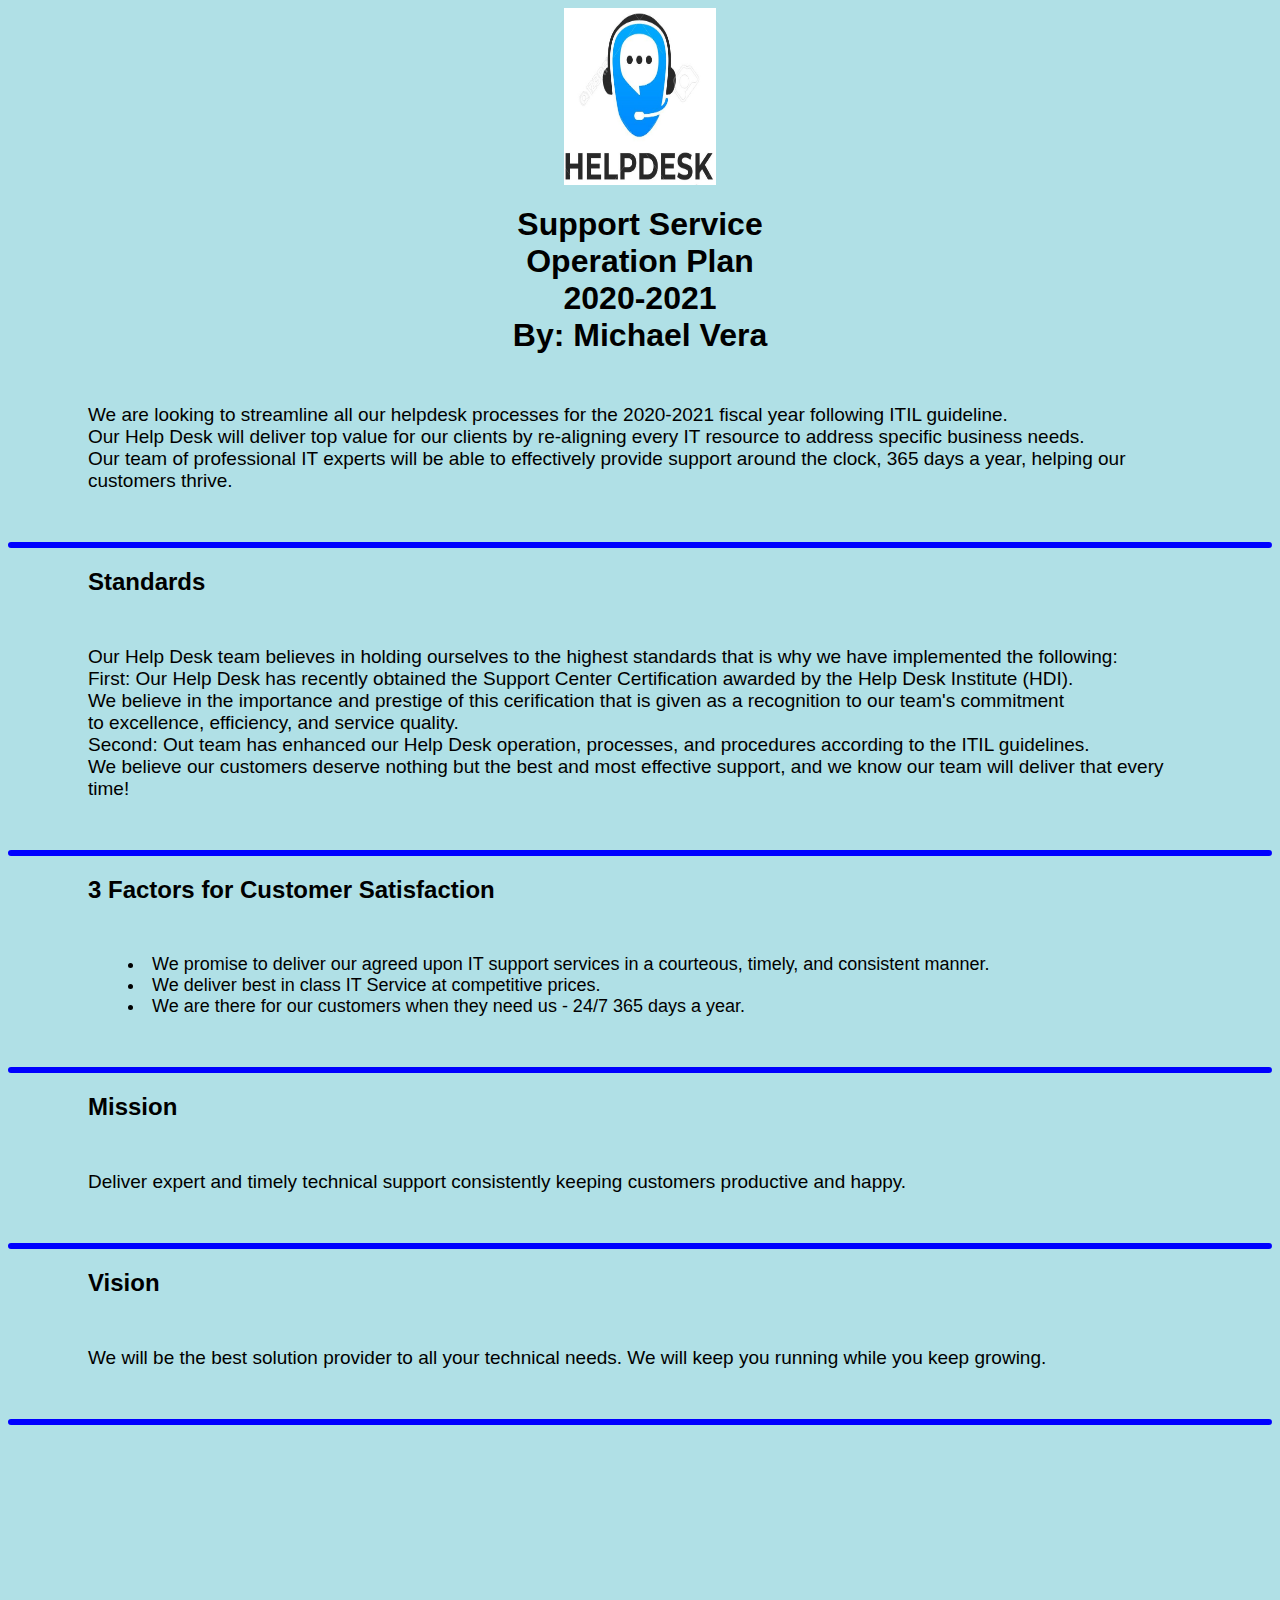
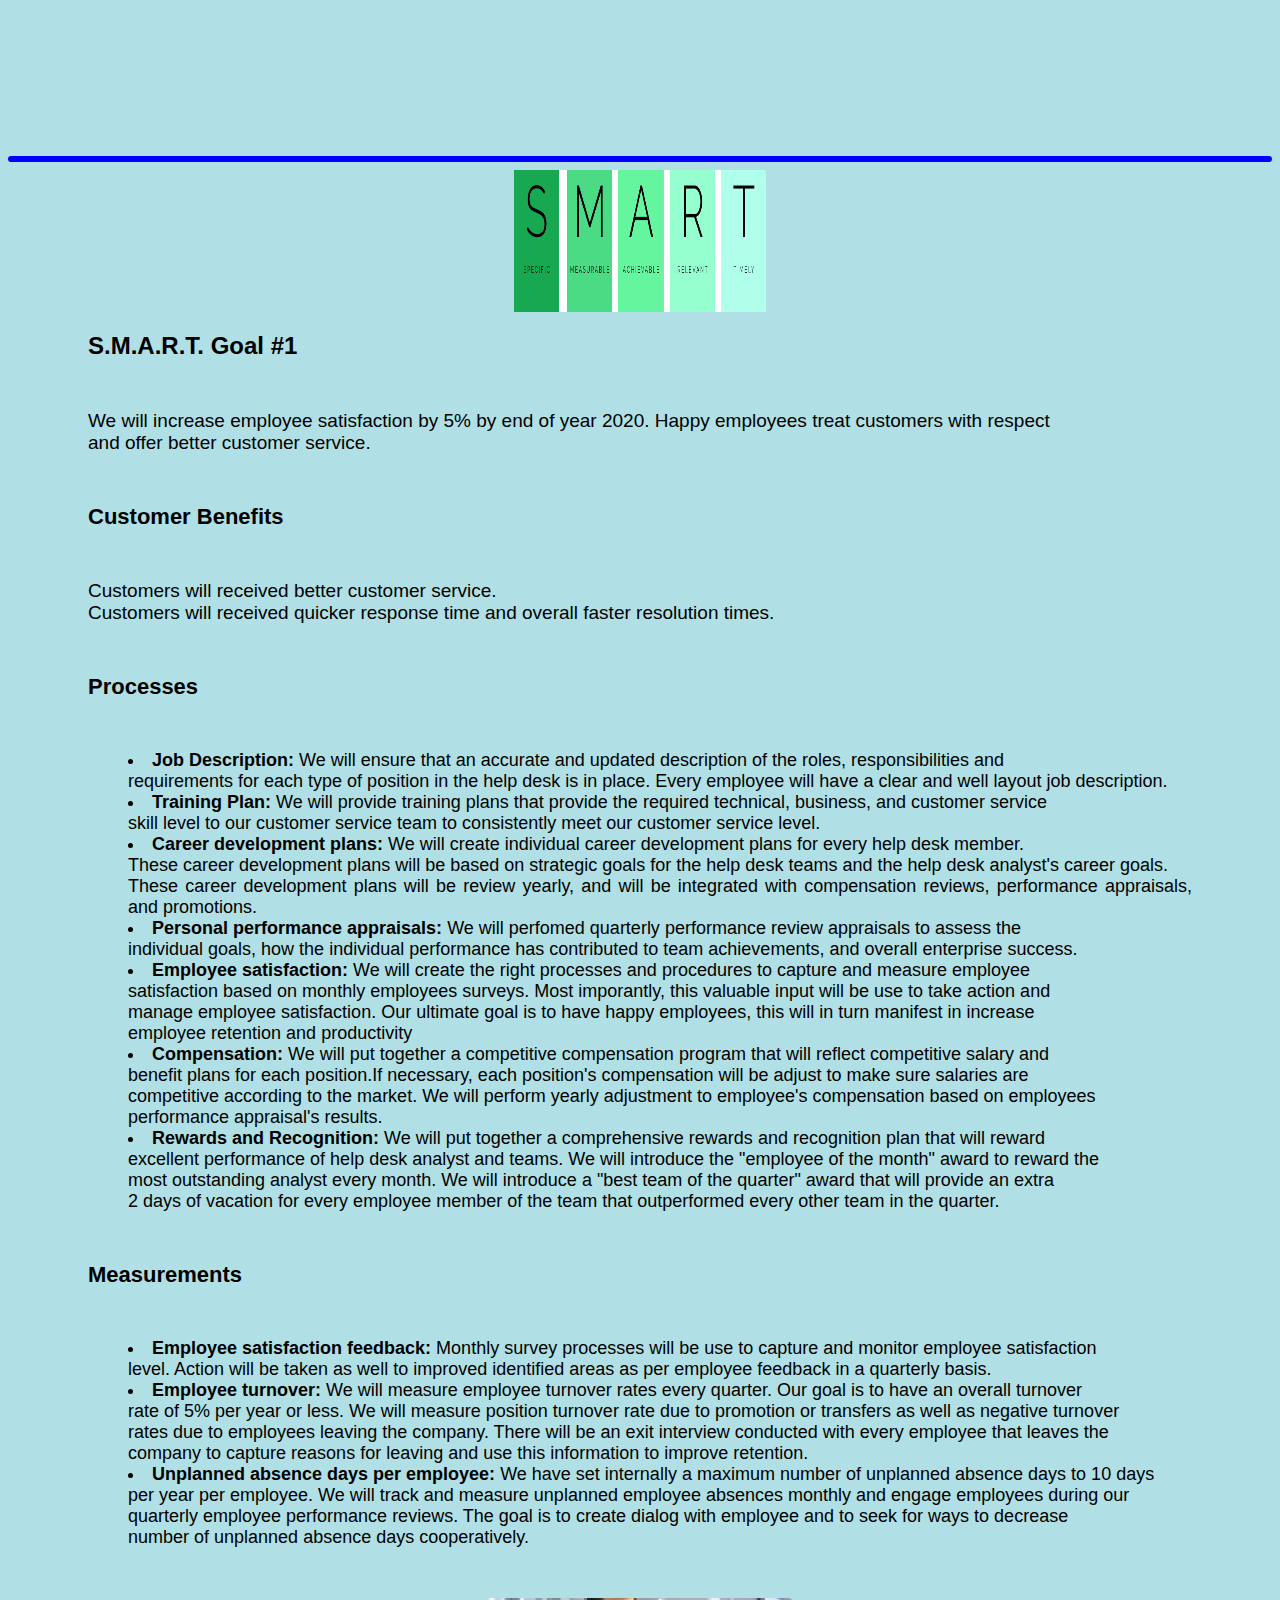
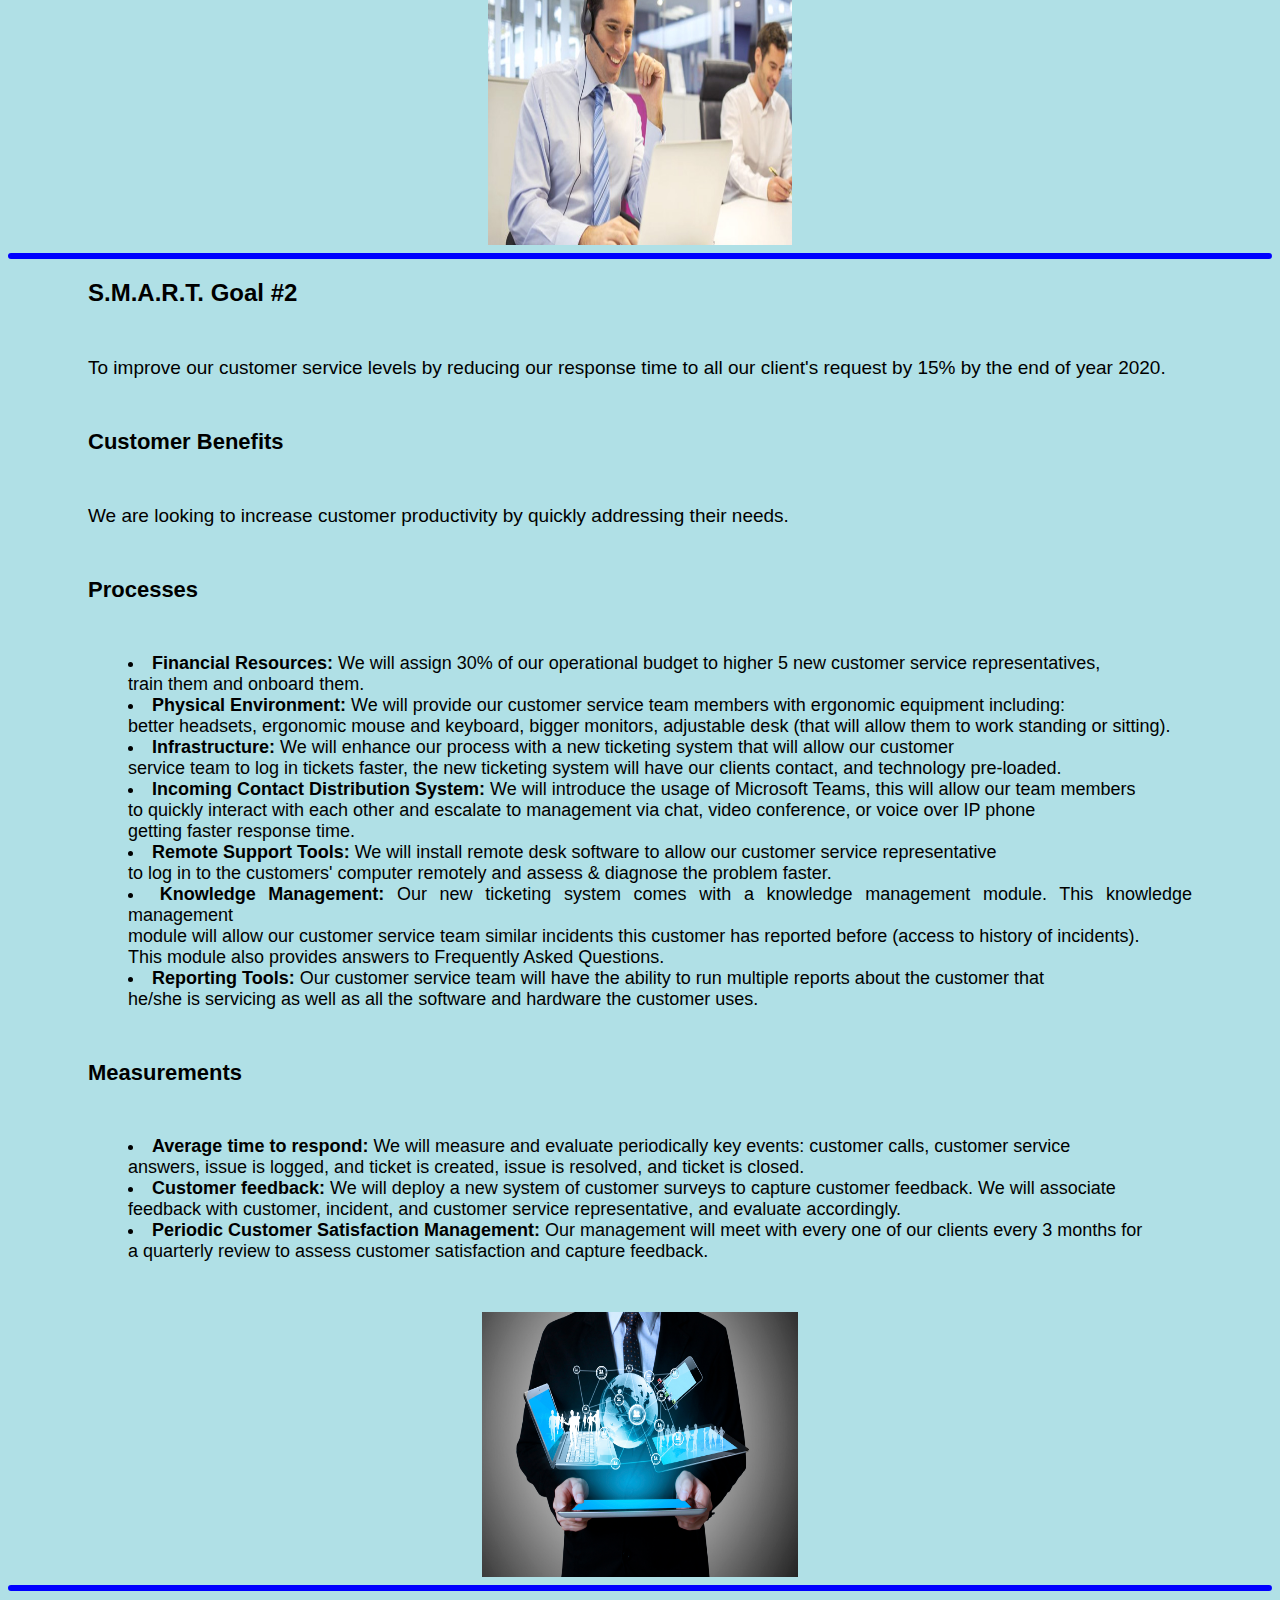
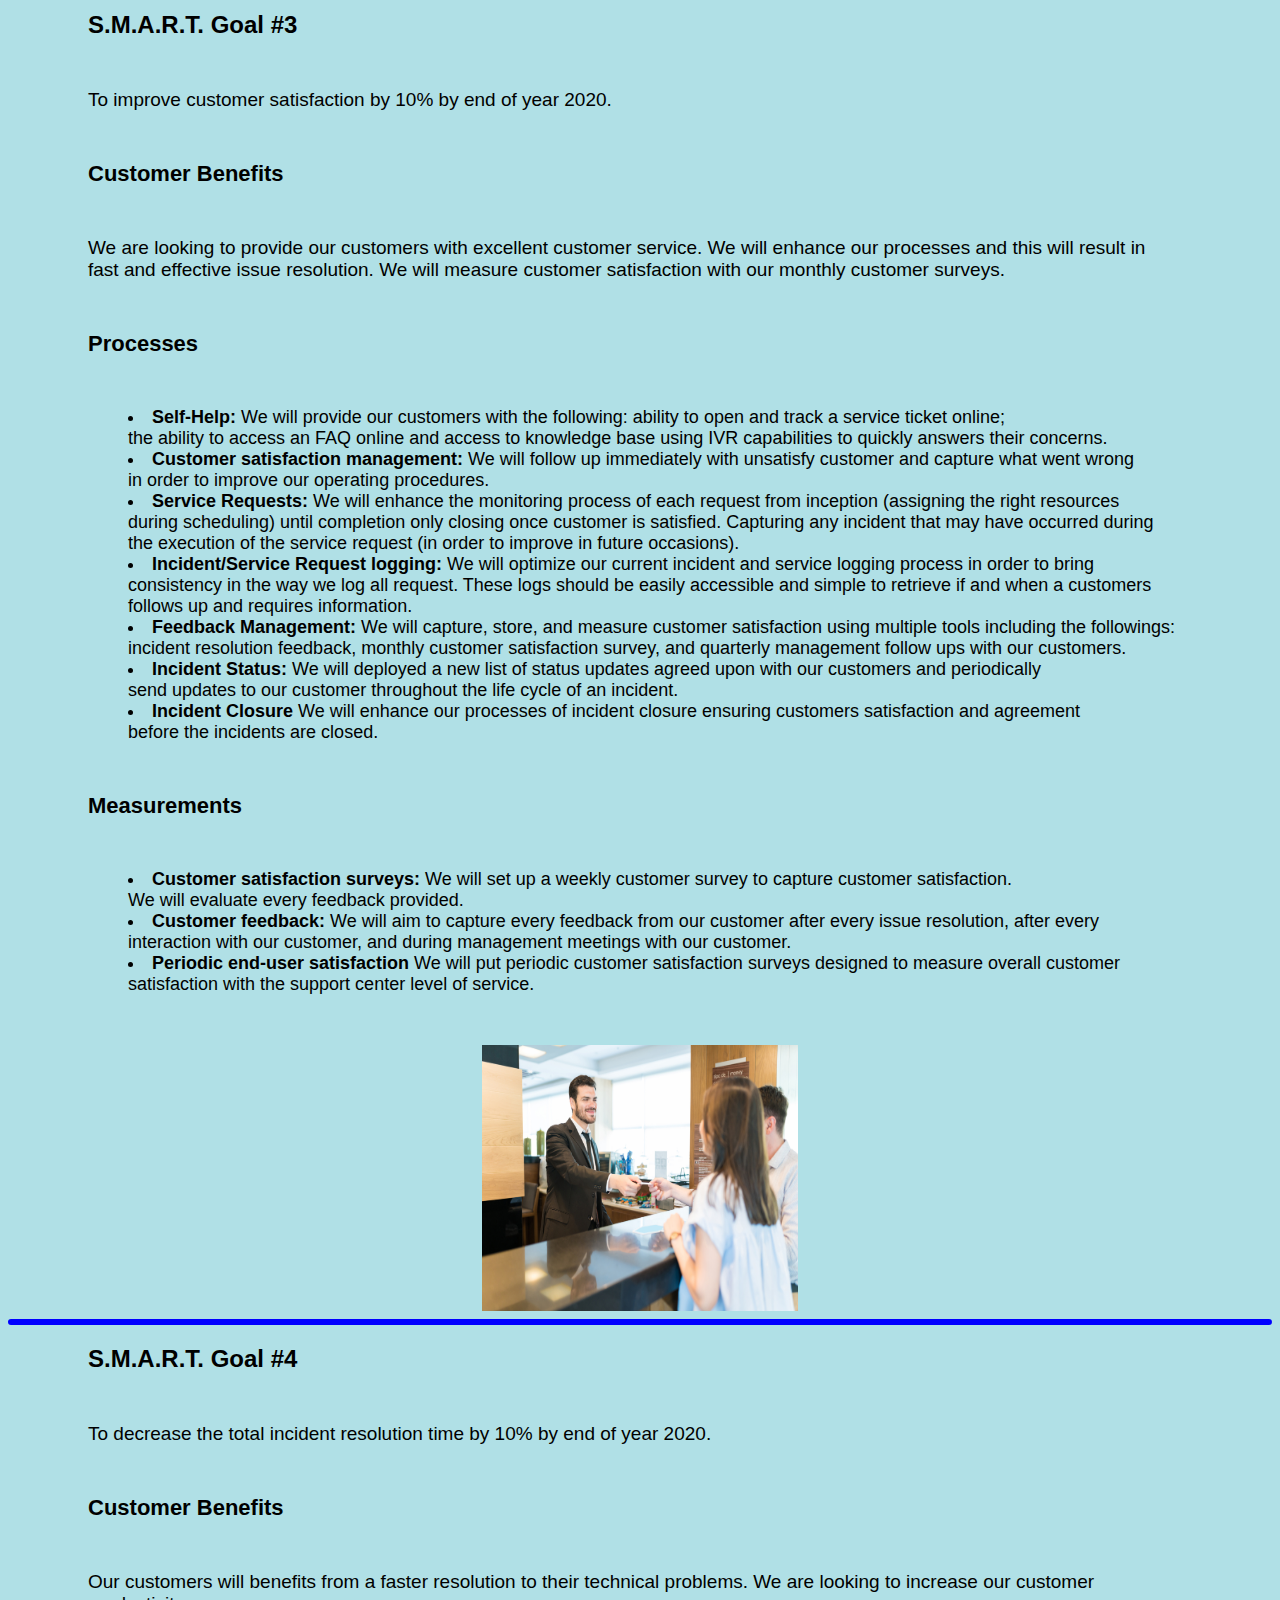
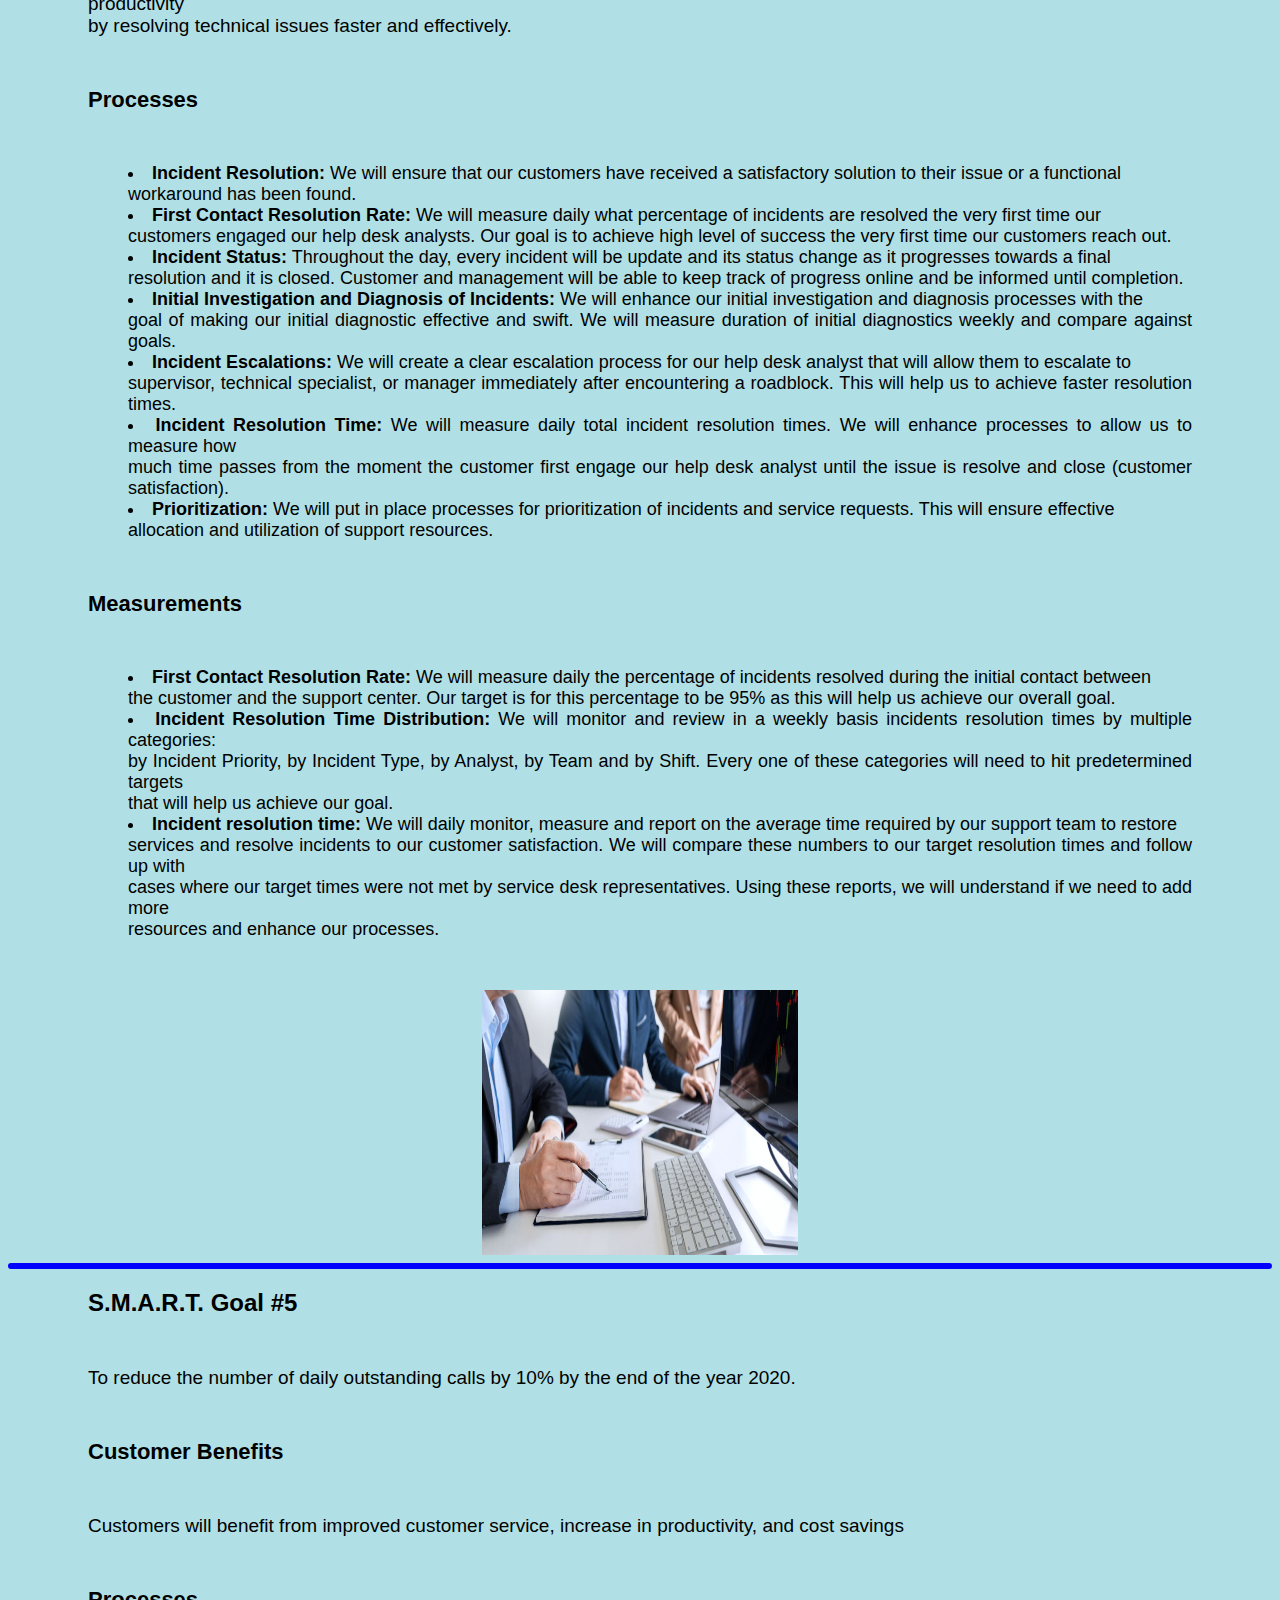
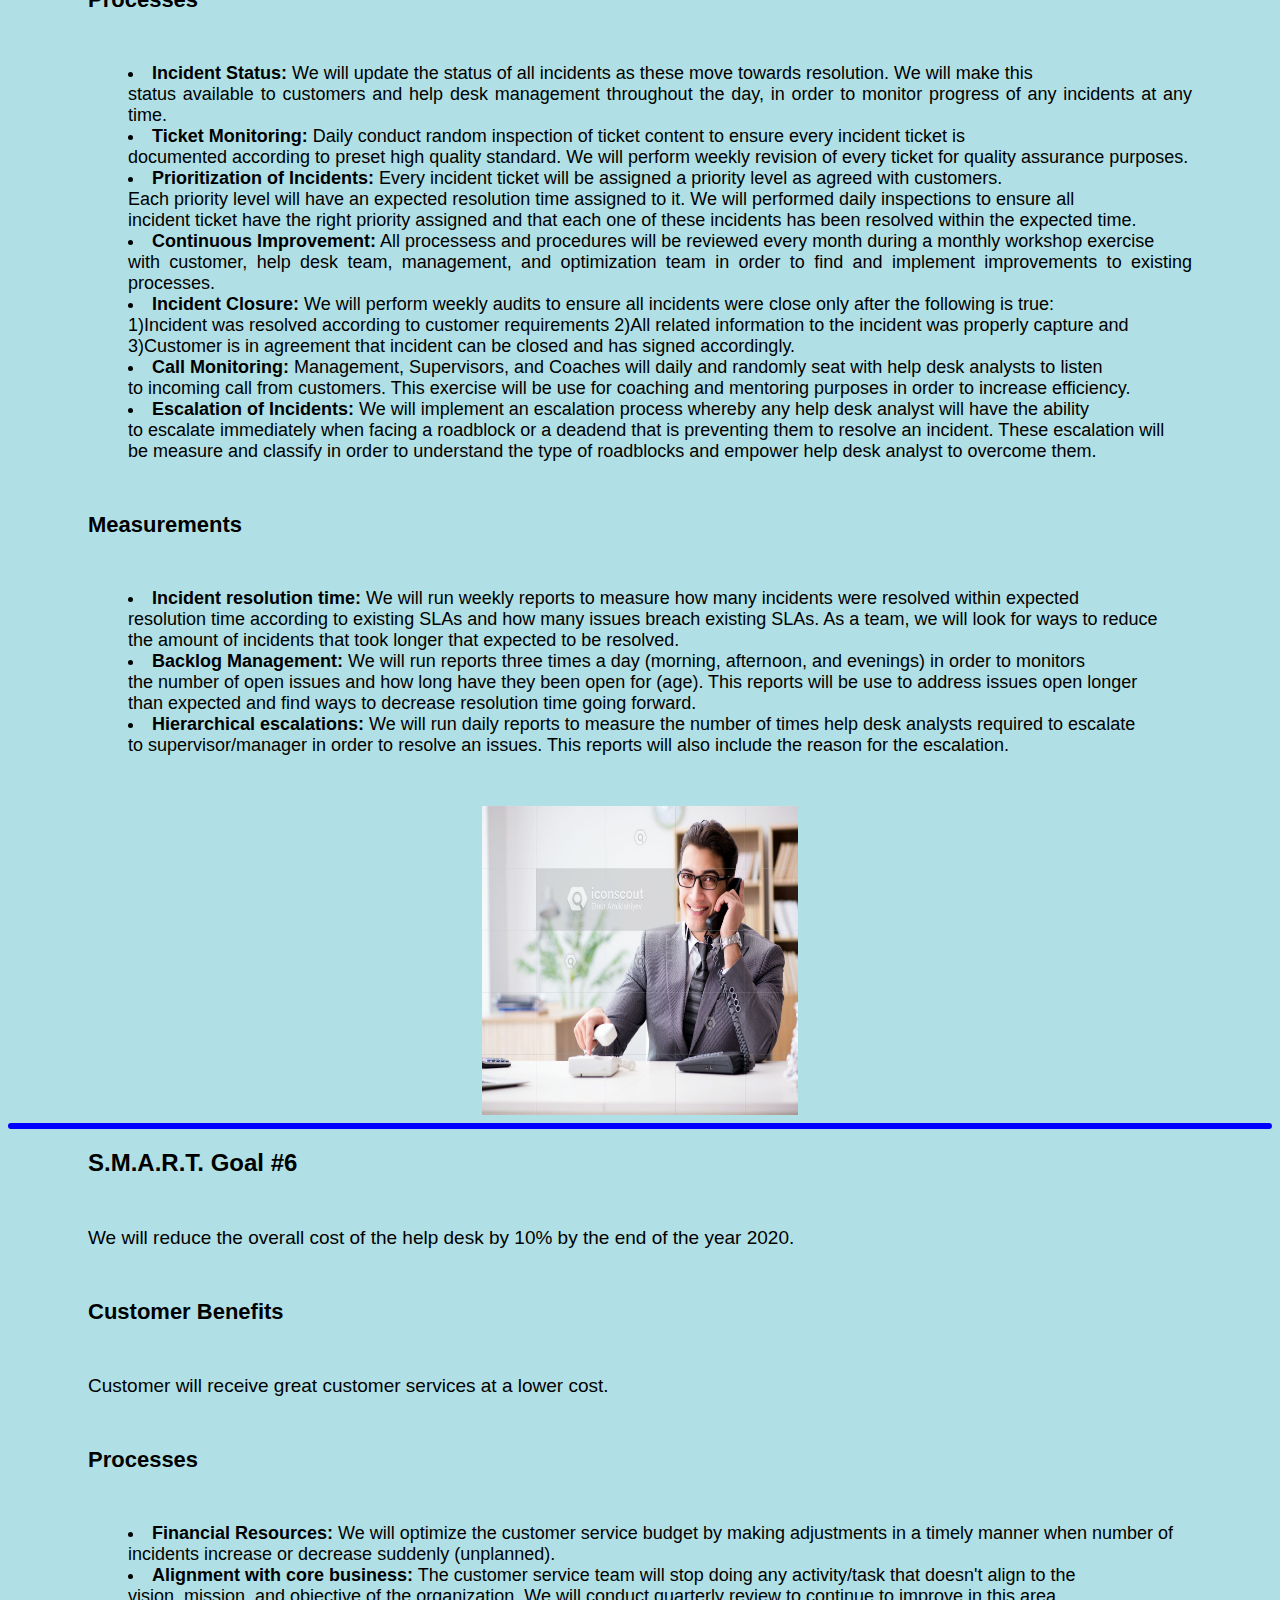
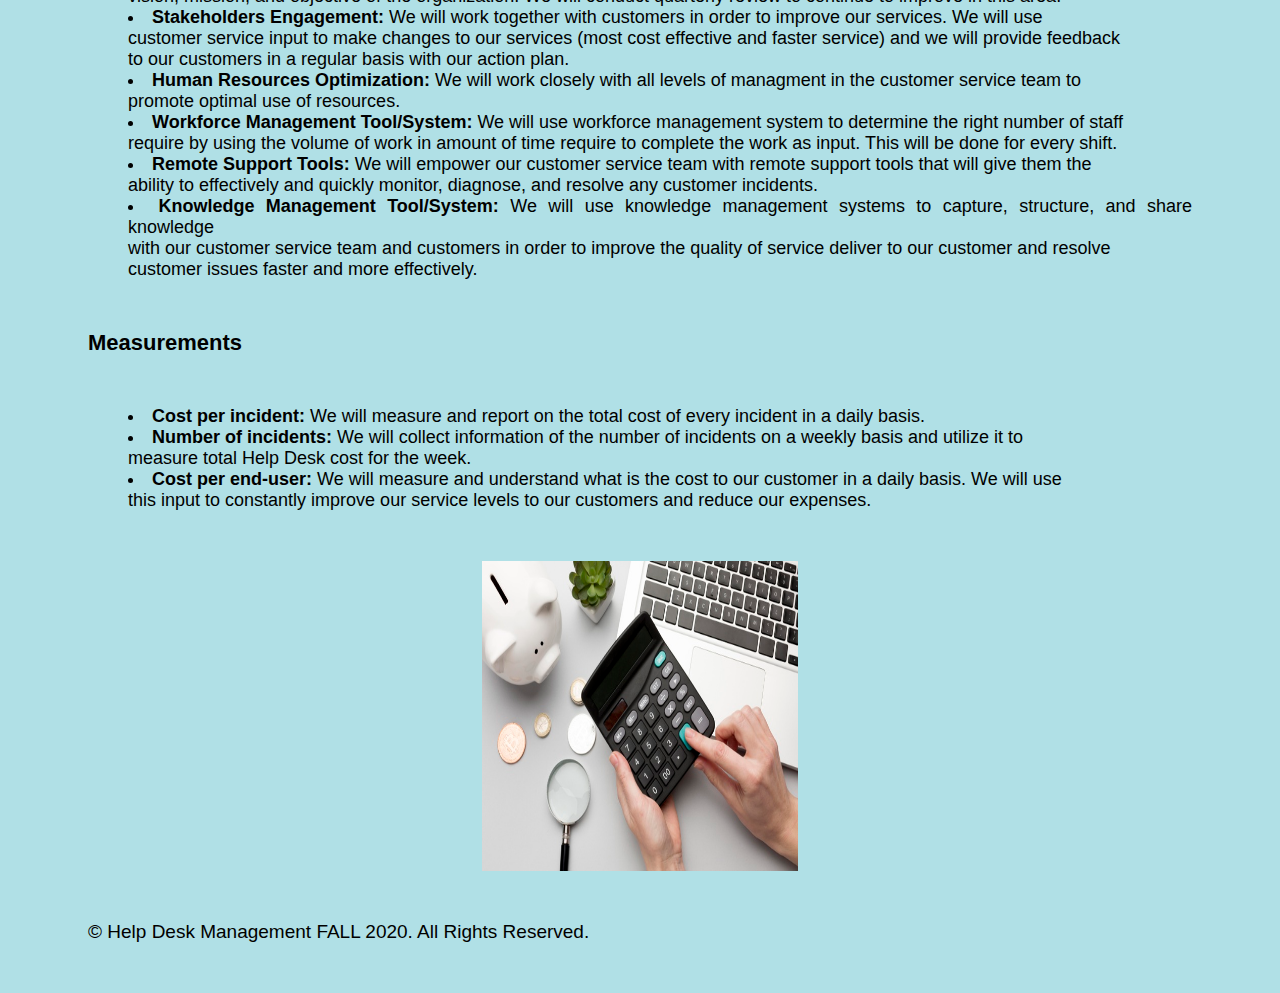
<file: index.html>
<html>
<head>
<title>Operations Plan</title>
<style type = text/css>
body{
background-color:powderblue;
}
img {
display: block;
margin-left: auto;
margin-right: auto;
}
h1{
font-family:Arial;
text-align:center;
}
h2{
text-align: left;
font-family:Arial;
margin-top: 20px;
margin-bottom: 20px;
margin-right: 80px;
margin-left: 80px;
}
h4{
text-align:left;
font-family:Arial;
font-size:22px;
margin-top: 20px;
margin-bottom: 20px;
margin-right: 80px;
margin-left: 80px;
}
p{
font-family:Arial;
text-align:left;
font-size:19px;
margin-top: 50px;
margin-bottom: 50px;
margin-right: 80px;
margin-left: 80px;
}
ul{
font-family:Arial;
text-align:justify;
list-style-position:inside;
font-size:18px;
margin-top: 50px;
margin-bottom: 50px;
margin-right: 80px;
margin-left: 80px;
}
hr{
border: 3px solid blue;
border-radius: 5px;
}
iframe{
display: block;
margin-left: auto;
margin-right: auto;
}
</style>
</head>
<body>
<img src="image/logo.jpg" alt="Help Desk" width="12%" height="20%"/>
<h1>Support Service</br>
Operation Plan</br>
2020-2021</br>
By: Michael Vera</h1>

<p>We are looking to streamline all our helpdesk processes for the 2020-2021 fiscal year following ITIL guideline.</br>
Our Help Desk will deliver top value for our clients by re-aligning every IT resource to address specific business needs.</br>
Our team of professional IT experts will be able to effectively provide support around the clock, 365 days a year, helping our customers thrive.</p>
<hr>
<h2>Standards</h2>
<p>Our Help Desk team believes in holding ourselves to the highest standards that is why we have implemented the following:</br>
First: Our Help Desk has recently obtained the Support Center Certification awarded by the Help Desk Institute (HDI). </br>
We believe in the importance and prestige of this cerification that is given as a recognition to our team's commitment </br>
to excellence, efficiency, and service quality.</br> 
Second: Out team has enhanced our Help Desk operation, processes, and procedures according to the ITIL guidelines.</br>
We believe our customers deserve nothing but the best and most effective support, and we know our team will deliver that every time!</p>
<hr>
<h2>3 Factors for Customer Satisfaction</h2>
<ul>
	<li>We promise to deliver our agreed upon IT support services in a courteous, timely, and consistent manner.</li>
	<li>We deliver best in class IT Service at competitive prices.</li>
	<li>We are there for our customers when they need us - 24/7 365 days a year.</li>
</ul>
<hr>
<h2>Mission</h2>
<p>Deliver expert and timely technical support consistently keeping customers productive and happy.</p>
<hr>
<h2>Vision</h2>
<p>We will be the best solution provider to all your technical needs. We will keep you running while you keep growing.</p>
<hr>
<iframe width="560" height="315" src="https://www.youtube.com/embed/2T-r5jOjEQM" frameborder="0" allow="accelerometer; autoplay; 
clipboard-write; encrypted-media; gyroscope; picture-in-picture" allowfullscreen></iframe>
<hr>
<img src="image/smart-goal-logo.png" alt="Smart Goals" width="20%" height="16%"/>
<h2>S.M.A.R.T. Goal #1</h2>
<p>We will increase employee satisfaction by 5% by end of year 2020. Happy employees treat customers with respect </br>
and offer better customer service.</p>
<h4>Customer Benefits</h4>
<p>Customers will received better customer service.</br>
Customers will received quicker response time and overall faster resolution times.</p>
<h4>Processes</h4>
<ul>
	<li><b>Job Description:</b> We will ensure that an accurate and updated description of the roles, responsibilities and </br>
	requirements for each type of position in the help desk is in place. Every employee will have a clear and well layout job description.</li>
	<li><b>Training Plan:</b> We will provide training plans that provide the required technical, business, and customer service</br>
	skill level to our customer service team to consistently meet our customer service level.</li>
	<li><b>Career development plans:</b> We will create individual career development plans for every help desk member. </br>
	These career development plans will be based on strategic goals for the help desk teams and	the help desk analyst's career goals.</br>
	These career development plans will be review yearly, and will be integrated with compensation reviews, performance appraisals, and promotions.</li>
	<li><b>Personal performance appraisals:</b> We will perfomed quarterly performance review appraisals to assess the</br>
	individual goals, how the individual performance has contributed to team achievements, and overall enterprise success.</li>
	<li><b>Employee satisfaction:</b> We will create the right processes and procedures to capture and measure employee </br>
	satisfaction based on monthly employees surveys. Most imporantly, this valuable input will be use to take action and </br>
	manage employee satisfaction. Our ultimate goal is to have happy employees, this will in turn manifest in increase </br>
	employee retention and productivity </li>
	<li><b>Compensation:</b> We will put together a competitive compensation program that will reflect competitive salary and </br>
	benefit plans for each position.If necessary, each position's compensation will be adjust to make sure salaries are </br>
	competitive according to the market. We will perform yearly adjustment to employee's compensation based on employees </br>
	performance appraisal's results.</li>
	<li><b>Rewards and Recognition:</b> We will put together a comprehensive rewards and recognition plan that will reward </br>
	excellent performance of help desk analyst and teams. We will introduce the "employee of the month" award to reward the </br>
	most outstanding analyst every month. We will introduce a "best team of the quarter" award that will provide an extra </br>
	2 days of vacation for every employee member of the team that outperformed every other team in the quarter.</li>
</ul>
<h4>Measurements</h4>
<ul>
	<li><b>Employee satisfaction feedback:</b> Monthly survey processes will be use to capture and monitor employee satisfaction </br>
	level. Action will be taken as well to improved identified areas as per employee feedback in a quarterly basis.</li>
	<li><b>Employee turnover:</b> We will measure employee turnover rates every quarter. Our goal is to have an overall turnover </br>
	rate of 5% per year or less. We will measure position turnover rate due to promotion or transfers as well as negative turnover</br>
	rates due to employees leaving the company. There will be an exit interview conducted with every employee that leaves the </br>
	company to capture reasons for leaving and use this information to improve retention.</li>
	<li><b>Unplanned absence days per employee:</b> We have set internally a maximum number of unplanned absence days to 10 days </br>
	per year per employee. We will track and measure unplanned employee absences monthly and engage employees during our </br>
	quarterly employee performance reviews. The goal is to create dialog with employee and to seek for ways to decrease </br>
	number of unplanned absence days cooperatively.</li>
</ul>

<img src="image/customer-satisfaction.jpg" alt="Customer Satisfaction" width="24%" height="28%"/>
<hr>
<h2>S.M.A.R.T. Goal #2</h2>
<p>To improve our customer service levels by reducing our response time to all our client's request by 15% by the end of year 2020.</p>
<h4>Customer Benefits</h4>
<p>We are looking to increase customer productivity by quickly addressing their needs.</p>
<h4>Processes</h4>
<ul>
	<li><b>Financial Resources:</b> We will assign 30% of our operational budget to higher 5 new customer service representatives,</br> 
	train them and onboard them.</li>
	<li><b>Physical Environment:</b> We will provide our customer service team members with ergonomic equipment including: </br> 
	better headsets, ergonomic mouse and keyboard, bigger monitors, adjustable desk (that will allow them to work standing or sitting).</li>
	<li><b>Infrastructure:</b> We will enhance our process with a new ticketing system that will allow our customer </br> 
	service team to log in tickets faster, the new ticketing system will have our clients contact, and technology pre-loaded.</li>
	<li><b>Incoming Contact Distribution System:</b> We will introduce the usage of Microsoft Teams, this will allow our team members </br> 
	to quickly interact with each other and escalate to management via chat, video conference, or voice over IP phone </br>
	getting faster response time.</li>
	<li><b>Remote Support Tools:</b> We will install remote desk software to allow our customer service representative </br>
	to log in to the customers' computer remotely and assess & diagnose the problem faster.</li>
	<li><b>Knowledge Management:</b> Our new ticketing system comes with a knowledge management module. This knowledge management</br> 
	module will allow our customer service team similar incidents this customer has reported before (access to history of incidents).</br> 
	This module also provides answers to Frequently Asked Questions.</li>
	<li><b>Reporting Tools:</b> Our customer service team will have the ability to run multiple reports about the customer that </br>
	he/she is servicing as well as all the software and hardware the customer uses.</li>
</ul>
<h4>Measurements</h4>
<ul>
	<li><b>Average time to respond:</b> We will measure and evaluate periodically key events: customer calls, customer service </br>
	answers, issue is logged, and ticket is created, issue is resolved, and ticket is closed.</li>
	<li><b>Customer feedback:</b> We will deploy a new system of customer surveys to capture customer feedback. We will associate </br>
	feedback with customer, incident, and customer service representative, and evaluate accordingly.</li>
	<li><b>Periodic Customer Satisfaction Management:</b> Our management will meet with every one of our clients every 3 months for </br> 
	a quarterly review to assess customer satisfaction and capture feedback.</li>
</ul>
<img src="image/Tools.jpg" alt="Tools" width="25%" height="30%"/>
<hr>
<h2>S.M.A.R.T. Goal #3</h2>
<p>To improve customer satisfaction by 10% by end of year 2020.</p>
<h4>Customer Benefits</h4>
<p>We are looking to provide our customers with excellent customer service. We will enhance our processes and this will result in </br>
fast and effective issue resolution. We will measure customer satisfaction with our monthly customer surveys.</p>
<h4>Processes</h4>
<ul>
	<li><b>Self-Help:</b> We will provide our customers with the following: ability to open and track a service ticket online;</br>
	the ability to access an FAQ online and access to knowledge base using IVR capabilities to quickly answers their concerns.</li>
	<li><b>Customer satisfaction management:</b> We will follow up immediately with unsatisfy customer and capture what went wrong</br>
	in order to improve our operating procedures.</li>
	<li><b>Service Requests:</b> We will enhance the monitoring process of each request from inception (assigning the right resources </br>
	during scheduling) until completion only closing once customer is satisfied. Capturing any incident that may have occurred during </br>
	the execution of the service request (in order to improve in future occasions). </li>
	<li><b>Incident/Service Request logging:</b> We will optimize our current incident and service logging process in order to bring </br>
	consistency in the way we log all request. These logs should be easily accessible and simple to retrieve if and when a customers </br>
	follows up and requires information.</li>
	<li><b>Feedback Management:</b> We will capture, store, and measure customer satisfaction using multiple tools including the followings:</br>
	incident resolution feedback, monthly customer satisfaction survey, and quarterly management follow ups with our customers.</li>
	<li><b>Incident Status:</b> We will deployed a new list of status updates agreed upon with our customers and periodically </br>
	send updates to our customer throughout the life cycle of an incident.</li>
	<li><b>Incident Closure</b> We will enhance our processes of incident closure ensuring customers satisfaction and agreement </br>
	before the incidents are closed.</li>
</ul>
<h4>Measurements</h4>
<ul>
	<li><b>Customer satisfaction surveys:</b> We will set up a weekly customer survey to capture customer satisfaction. </br> 
	We will evaluate every feedback provided.</li>
	<li><b>Customer feedback:</b> We will aim to capture every feedback from our customer after every issue resolution, after every </br>
	interaction with our customer, and during management meetings with our customer.</li>
	<li><b>Periodic end-user satisfaction</b> We will put periodic customer satisfaction surveys designed to measure overall customer </br>
	satisfaction with the support center level of service.</li>
</ul>

<img src="image/customers.jpg" alt="Customer" width="25%" height="30%"/>
<hr>
<h2>S.M.A.R.T. Goal #4</h2>
<p>To decrease the total incident resolution time by 10% by end of year 2020.</p>

<h4>Customer Benefits</h4>
<p>Our customers will benefits from a faster resolution to their technical problems. We are looking to increase our customer productivity </br>
 by resolving technical issues faster and effectively.</p>

<h4>Processes</h4>
<ul>
	<li><b>Incident Resolution:</b> We will ensure that our customers have received a satisfactory solution to their issue or a functional</br>
	workaround has been found.</li>
	<li><b>First Contact Resolution Rate:</b> We will measure daily what percentage of incidents are resolved the very first time our </br>
	customers engaged our help desk analysts. Our goal is to achieve high level of success the very first time our customers reach out.</li>
	<li><b>Incident Status:</b> Throughout the day, every incident will be update and its status change as it progresses towards a final </br>
	resolution and it is closed. Customer and management will be able to keep track of progress online and be informed until completion.</li>
	<li><b>Initial Investigation and Diagnosis of Incidents:</b> We will enhance our initial investigation and diagnosis processes with the </br>
	goal of making our initial diagnostic effective and swift. We will measure duration of initial diagnostics weekly and compare against goals.</li>
	<li><b>Incident Escalations:</b> We will create a clear escalation process for our help desk analyst that will allow them to escalate to </br>
	supervisor, technical specialist, or manager immediately after encountering a roadblock. This will help us to achieve faster resolution times.</li>
	<li><b>Incident Resolution Time:</b> We will measure daily total incident resolution times. We will enhance processes to allow us to measure how </br>
	much time passes from the moment the customer first engage our help desk analyst until the issue is resolve and close (customer satisfaction).</li>
	<li><b>Prioritization:</b> We will put in place processes for prioritization of incidents and service requests. This will ensure effective </br>
	allocation and utilization of support resources.</li>
</ul>
<h4>Measurements</h4>
<ul>
	<li><b>First Contact Resolution Rate:</b> We will measure daily the percentage of incidents resolved during the initial contact between </br>
	the customer and the support center. Our target is for this percentage to be 95% as this will help us achieve our overall goal. </li>
	<li><b>Incident Resolution Time Distribution:</b> We will monitor and review in a weekly basis incidents resolution times by multiple categories: </br>
	by Incident Priority, by Incident Type, by Analyst, by Team and by Shift. Every one of these categories will need to hit predetermined targets </br>
	that will help us achieve our goal.</li>
	<li><b>Incident resolution time:</b> We will daily monitor, measure and report on the average time required by our support team to restore </br>
	services and resolve incidents to our customer satisfaction. We will compare these numbers to our target resolution times and follow up with </br>
	cases where our target times were not met by service desk representatives. Using these reports, we will understand if we need to add more </br>
	resources and enhance our processes.</li>
</ul>

<img src="image/incident-management.jpg" alt="Incident Management" width="25%" height="30%"/>
<hr>
<h2>S.M.A.R.T. Goal #5</h2>
<p>To reduce the number of daily outstanding calls by 10% by the end of the year 2020.</p>

<h4>Customer Benefits</h4>
<p>Customers will benefit from improved customer service, increase in productivity, and cost savings</p>

<h4>Processes</h4>
<ul>
	<li><b>Incident Status:</b> We will update the status of all incidents as these move towards resolution. We will make this</br> 
	status available to customers and help desk management throughout the day, in order to monitor progress of any incidents at any time.</li>
	<li><b>Ticket Monitoring:</b> Daily conduct random inspection of ticket content to ensure every incident ticket is </br>
	documented according to preset high quality standard. We will perform weekly revision of every ticket for quality assurance purposes.</li>
	<li><b>Prioritization of Incidents:</b> Every incident ticket will be assigned a priority level as agreed with customers. </br>
	Each priority level will have an expected resolution time assigned to it. We will performed daily inspections to ensure all </br>
	incident ticket have the right priority assigned and that each one of these incidents has been resolved within the expected time.</li>
	<li><b>Continuous Improvement:</b> All processess and procedures will be reviewed every month during a monthly workshop exercise </br>
	with customer, help desk team, management, and optimization team in order to find and implement improvements to existing processes.</li>
	<li><b>Incident Closure:</b> We will perform weekly audits to ensure all incidents were close only after the following is true: </br>
	1)Incident was resolved according to customer requirements 2)All related information to the incident was properly capture and </br>  
	3)Customer is in agreement that incident can be closed and has signed accordingly.</li>
	<li><b>Call Monitoring:</b> Management, Supervisors, and Coaches will daily and randomly seat with help desk analysts to listen </br>
	to incoming call from customers. This exercise will be use for coaching and mentoring purposes in order to increase efficiency.</li>
	<li><b>Escalation of Incidents:</b> We will implement an escalation process whereby any help desk analyst will have the ability </br>
	to escalate immediately when facing a roadblock or a deadend that is preventing them to resolve an incident. These escalation will</br>
	be measure and classify in order to understand the type of roadblocks and empower help desk analyst to overcome them.</li>
</ul>
<h4>Measurements</h4>
<ul>
	<li><b>Incident resolution time:</b> We will run weekly reports to measure how many incidents were resolved within expected </br>
	resolution time according to existing SLAs and how many issues breach existing SLAs. As a team, we will look for ways to reduce </br>
	the amount of incidents that took longer that expected to be resolved.</li>
	<li><b>Backlog Management:</b> We will run reports three times a day (morning, afternoon, and evenings) in order to monitors </br>
	the number of open issues and how long have they been open for (age). This reports will be use to address issues open longer </br>
	than expected and find ways to decrease resolution time going forward.</li>
	<li><b>Hierarchical escalations:</b> We will run daily reports to measure the number of times help desk analysts required to escalate </br>
	to supervisor/manager in order to resolve an issues. This reports will also include the reason for the escalation.</li>
</ul>

<img src="image/incident_phone_calls.jpg" alt="Incident Phone Calls" width="25%" height="35%"/>
<hr>
<h2>S.M.A.R.T. Goal #6</h2>
<p>We will reduce the overall cost of the help desk by 10% by the end of the year 2020.</p>

<h4>Customer Benefits</h4>
<p>Customer will receive great customer services at a lower cost.</p>

<h4>Processes</h4>
<ul>
	<li><b>Financial Resources:</b> We will optimize the customer service budget by making adjustments in a timely manner when number of </br>
	incidents increase or decrease suddenly (unplanned).</li>
	<li><b>Alignment with core business:</b> The customer service team will stop doing any activity/task that doesn't align to the </br>
	vision, mission, and objective of the organization. We will conduct quarterly review to continue to improve in this area.</li>
	<li><b>Stakeholders Engagement:</b> We will work together with customers in order to improve our services. We will use </br>
	customer service input to make changes to our services (most cost effective and faster service) and we will provide feedback </br>
	to our customers in a regular basis with our action plan.</li>
	<li><b>Human Resources Optimization:</b> We will work closely with all levels of managment in the customer service team to </br>
	promote optimal use of resources.</li>
	<li><b>Workforce Management Tool/System:</b> We will use workforce management system to determine the right number of staff </br>
	require by using the volume of work in amount of time require to complete the work as input. This will be done for every shift.</li>
	<li><b>Remote Support Tools:</b> We will empower our customer service team with remote support tools that will give them the </br>
	ability to effectively and quickly monitor, diagnose, and resolve any customer incidents.</li>
	<li><b>Knowledge Management Tool/System:</b> We will use knowledge management systems to capture, structure, and share knowledge </br>
	with our customer service team and customers in order to improve the quality of service deliver to our customer and resolve </br>
	customer issues faster and more effectively.</li>
</ul>
<h4>Measurements</h4>
<ul>
	<li><b>Cost per incident:</b> We will measure and report on the total cost of every incident in a daily basis.</li>
	<li><b>Number of incidents:</b> We will collect information of the number of incidents on a weekly basis and utilize it to </br>
	measure total Help Desk cost for the week.</li>
	<li><b>Cost per end-user:</b> We will measure and understand what is the cost to our customer in a daily basis. We will use </br>
	this input to constantly improve our service levels to our customers and reduce our expenses.</li>
</ul>

<img src="image/customer_service_cost.jpg" alt="Customer Service Cost" width="25%" height="35%"/>

<p>&copy; Help Desk Management FALL 2020. All Rights Reserved.</p>

</body>
</html>
</file>
